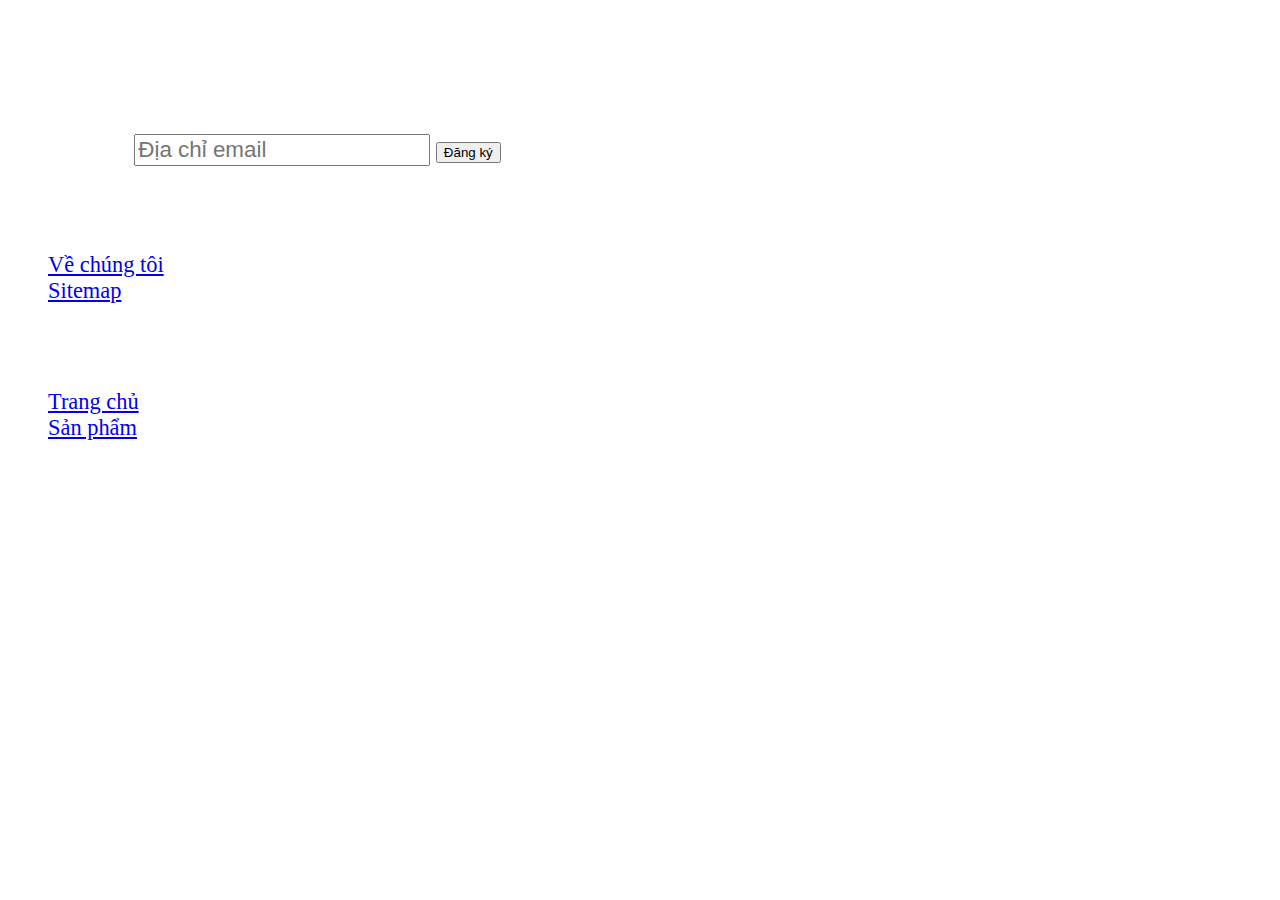
<file: html/footer.html>
<!DOCTYPE html>
<html lang="en">
<head>
    <link rel="stylesheet" href="../css/footer.css">
</head>
<body>
    <div class="footer py-5">
        <div class="container">
            <footer>
                <div class="row justify-content-between">
                    <div class="col-4">
                        <form>
                            <h4>Đăng ký</h4>
                            <p>
                                Để nhận thông tin mới nhất về sự kiện từ
                                chúng tôi
                            </p>
                            <div class="d-flex w-100 gap-2 flex-column">
                                <label
                                    for="newsletter1"
                                    class="visually-hidden"
                                    >Địa chỉ email</label
                                >
                                <input
                                    id="newsletter1"
                                    type="text"
                                    class="form-control"
                                    placeholder="Địa chỉ email"
                                />
                                <button
                                    class="btn btn-primary"
                                    type="button"
                                >
                                    Đăng ký
                                </button>
                            </div>
                        </form>
                    </div>
                    <div class="col-3">
                        <h4>Trợ giúp</h4>
                        <ul class="nav flex-column">
                            <li class="nav-item mb-2">
                                <a href="./info.html" class="nav-link p-0 text-muted"
                                    >Về chúng tôi</a
                                >
                            </li>
                            <li class="nav-item mb-2">
                                <a href="./siteMap.html" class="nav-link p-0 text-muted"
                                    >Sitemap</a
                                >
                            </li>
                        </ul>
                    </div>

                    <div class="col-3">
                        <h4>BAM</h4>
                        <ul class="nav flex-column">
                            <li class="nav-item mb-2">
                                <a href="../index.html" class="nav-link p-0 text-muted"
                                    >Trang chủ</a
                                >
                            </li>
                            <li class="nav-item mb-2">
                                <a href="./productPage.html" class="nav-link p-0 text-muted"
                                    >Sản phẩm</a
                                >
                            </li>
                        </ul>
                    </div>
                </div>
            </footer>
        </div>
    </div>
</body>
</html>
</file>
<file: css/footer.css>
.footer {
    margin-top: 30px;
    background-color: var(--ebony-clay);
    font-size: 1.4rem;
    color: white;
}

.footer input {
    font-size: 1.4rem;
}
</file>
